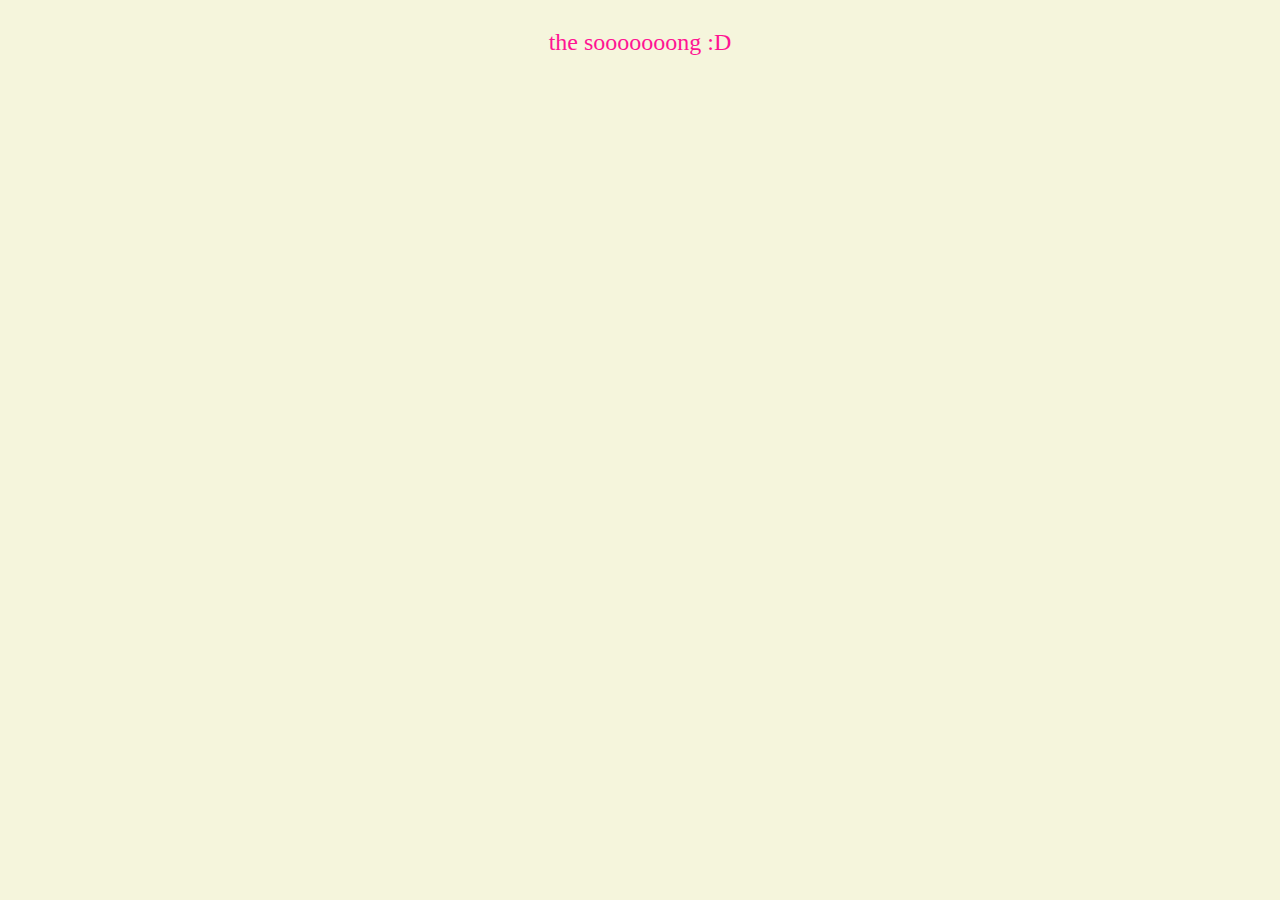
<file: eyes-blue-like-the-Titanic.html>
<!DOCTYPE html>
<html lang="de">
   
<head>
    <meta charset="UTF-8">
    <meta name="viewport" content="width=device-width, initial-scale=1.0">
   <link rel="stylesheet" href="style.css">
    <title>eyes-blue-like-the-Titanic</title>
    <style>
        html{
        text-align: center;
        background-color: beige;
    }
    p{
        font-size: x-large;
    }
    </style>
    </head>
 <body>  
    <p>the sooooooong :D</p>
    <source>
     <iframe width="750" height="500" src="https://www.youtube.com/embed/wORxUmEEOfA?si=2HPPpP1Onrg_so8D" 
            title="YouTube video player" frameborder="0" 
            allow="accelerometer; autoplay; clipboard-write; encrypted-media; gyroscope; picture-in-picture; web-share" 
            allowfullscreen>
     </iframe>
    </source>

</body>


</html>
</file>
<file: style.css>
/* Globale Style */
html {
    font-family: 'Chalkduster', fantasy;
    text-align: center;
    color: deeppink;
    background-color: beige;
}

h1 {
    color: purple;
    font-size: 28px; 
    margin: 20px 0; 
}

a {
    text-decoration: none;
    color: rgb(0, 0, 0);
    font-weight: bold;
}

button {
    background-color: purple; 
    color: white; 
    font-size: 18px; 
    padding: 10px 20px; 
    border: none;
    border-radius: 5px; 
}

button:hover {
    background-color: deeppink; 
    cursor: pointer; 
}

/* 2te website */
.choupette {
    color: rgb(21, 57, 93);
    font-size: 24px;
    font-weight: bold;
    margin-top: 10px;
}

img {
    max-width: 100%;
    height: auto;
}

.Weiterleitung {
    color: hotpink;
}

p {
    font-size: 18px;
    line-height: 1.5;
}

.choupette2 {
    border: 2px solid purple;
    border-radius: 10px;
    margin: 10px;
}

.metgala {
    border: 2px solid purple;
    border-radius: 10px;
    margin: 10px;
}

.heart {
    border: 2px solid purple;
    border-radius: 10px;
    margin: 10px;
}

/* Navbar */
.navbar {
    background-color: purple;
    overflow: hidden;
}

.navbar a {
    float: left;
    display: block;
    color: white;
    text-align: center;
    padding: 14px 16px;
    text-decoration: none;
    font-weight: normal; 
    font-size: 18px; 
    font-family: Arial, sans-serif; 
}

.navbar a:hover {
    background-color: deeppink;
    color: white;
}
</file>
